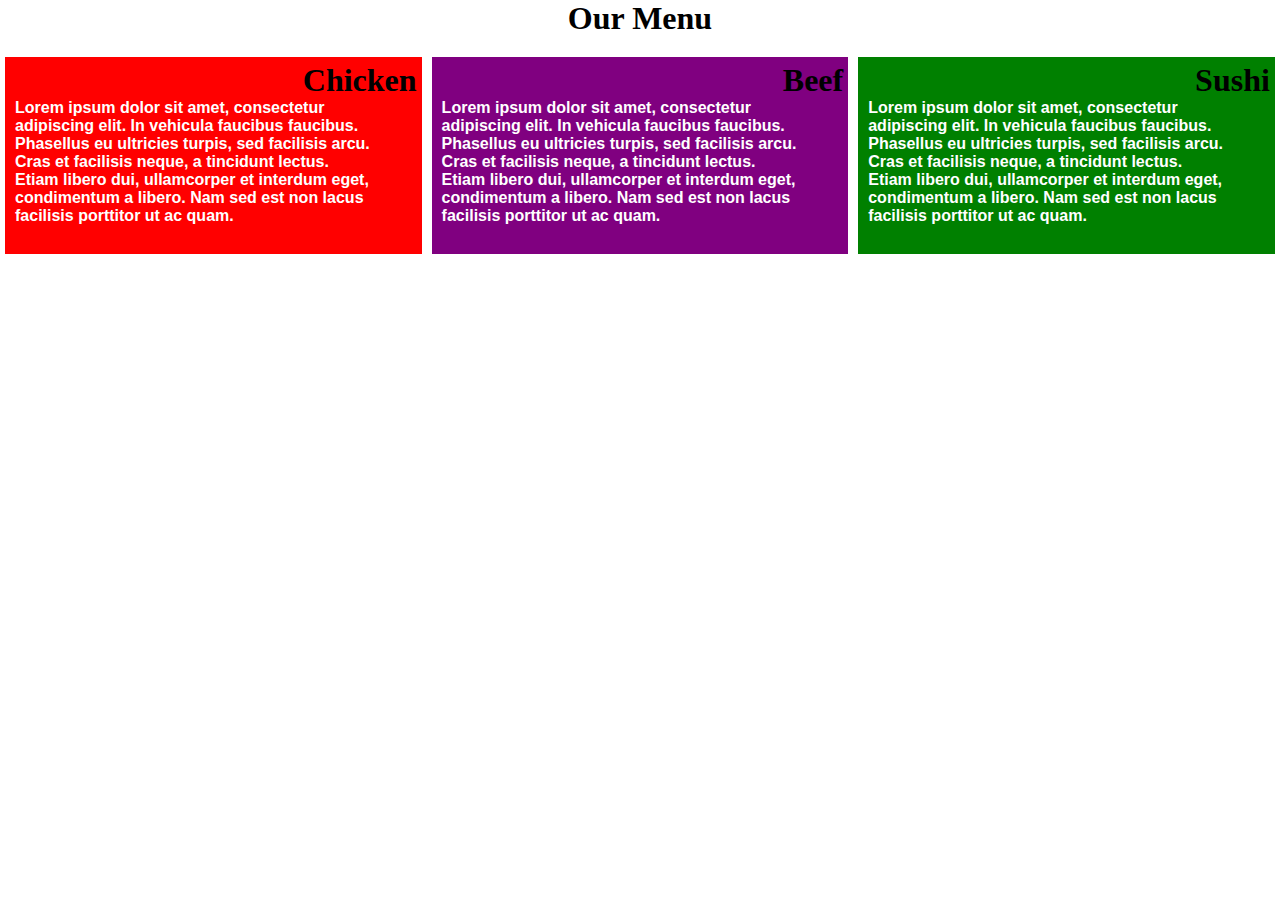
<file: mod2_solution/index.html>
<!DOCTYPE html>
<html>
<head>
<meta charset="utf-8">
<meta name="viewport" content="width=device-width, initial-scale=1">
<title>Our Menu</title>
<style>

/********** Base styles **********/
* {
  box-sizing: border-box;
  margin: 0;
  padding: 0;
}


h1 {
  margin-bottom: 15px;
  text-align: center;
}

#bg{
  background-color: red;
  text-align: right;
  padding: 5px;
  /*border-left: 0px 5px 0px 0px;*/
  margin: 5px;
  font-size: 2em;
}

#bg1{
  background-color: purple;
  text-align: right;
  padding:5px;
  /*border: 0px 5px 0px 0px;*/
  margin: 5px;
  font-size: 2em;
}

#bg2{
  background-color: green;
  text-align: right;
  padding: 5px;
  /*border-left: 0px 5px 0px 0px;*/
  margin: 5px;
  font-size: 2em;
}


p {
  /*border: 1px solid black;*/
  width: 90%;
  height: 150px;
  padding-left: 5px;
  padding-bottom: 5px;	
  margin-right: auto;
  /*margin-left: auto;*/
  font-size: 0.5em;
  font-family: Helvetica;
  color: white;
  text-align: left;
}


/* Simple Responsive Framework. */
.row {
  width: 100%;
  /*position: relative;*/
}

/********** Large devices only **********/
@media (min-width: 992px){
  .col-lg-1, .col-lg-2, .col-lg-3, .col-lg-4, .col-lg-5, .col-lg-6, .col-lg-7, .col-lg-8, .col-lg-9, .col-lg-10, .col-lg-11, .col-lg-12 {
    float: left;
    /*border: 1px solid black;*/
  }
  .col-lg-1 {
    width: 8.33%;
  }
  .col-lg-2 {
    width: 16.66%;
  }
  .col-lg-3 {
    width: 25%;
  }
  .col-lg-4 {
    width: 33.33%;
  }
  .col-lg-5 {
    width: 41.66%;
  }
  .col-lg-6 {
    width: 50%;
  }
  .col-lg-7 {
    width: 58.33%;
  }
  .col-lg-8 {
    width: 66.66%;
  }
  .col-lg-9 {
    width: 74.99%;
  }
  .col-lg-10 {
    width: 83.33%;
  }
  .col-lg-11 {
    width: 91.66%;
  }
  .col-lg-12 {
    width: 100%;
  }
}

/********** Medium devices only **********/
@media (min-width: 768px) and (max-width: 991px) { 
  .col-md-1, .col-md-2, .col-md-3, .col-md-4, .col-md-5, .col-md-6, .col-md-7, .col-md-8, .col-md-9, .col-md-10, .col-md-11, .col-md-12 {
    float: left;
    /*border: 1px solid green;*/
  }
  .col-md-1 {
    width: 8.33%;
  }
  .col-md-2 {
    width: 16.66%;
  }
  .col-md-3 {
    width: 25%;
  }
  .col-md-4 {
    width: 33.33%;
  }
  .col-md-5 {
    width: 41.66%;
  }
  .col-md-6 {
    width: 50%;
  }
  .col-md-7 {
    width: 58.33%;
  }
  .col-md-8 {
    width: 66.66%;
  }
  .col-md-9 {
    width: 74.99%;
  }
  .col-md-10 {
    width: 83.33%;
  }
  .col-md-11 {
    width: 91.66%;
  }
  .col-md-12 {
    width: 100%;
  }
}

</style>
</head>
<body>
<h1>Our Menu</h1>

<div class="row">
  <div class="col-lg-4 col-md-6">
    <h1 id="bg">Chicken
	    <p>
	      Lorem ipsum dolor sit amet, consectetur adipiscing elit. In vehicula faucibus faucibus. Phasellus eu ultricies turpis, sed facilisis arcu. Cras et facilisis neque, a tincidunt lectus. Etiam libero dui, ullamcorper et interdum eget, condimentum a libero. Nam sed est non lacus facilisis porttitor ut ac quam.  
	    </p>
    </h1>
  </div>
  <div class="col-lg-4 col-md-6">
   <h1 id="bg1">Beef
    <p>
      Lorem ipsum dolor sit amet, consectetur adipiscing elit. In vehicula faucibus faucibus. Phasellus eu ultricies turpis, sed facilisis arcu. Cras et facilisis neque, a tincidunt lectus. Etiam libero dui, ullamcorper et interdum eget, condimentum a libero. Nam sed est non lacus facilisis porttitor ut ac quam.  
    </p>
   </h1>
  </div>
  <div class="col-lg-4 col-md-12">
  <h1 id="bg2">Sushi
    <p>
      Lorem ipsum dolor sit amet, consectetur adipiscing elit. In vehicula faucibus faucibus. Phasellus eu ultricies turpis, sed facilisis arcu. Cras et facilisis neque, a tincidunt lectus. Etiam libero dui, ullamcorper et interdum eget, condimentum a libero. Nam sed est non lacus facilisis porttitor ut ac quam. 
    </p>
   </h1>
  </div>
</div>

</body>
</html>
</file>
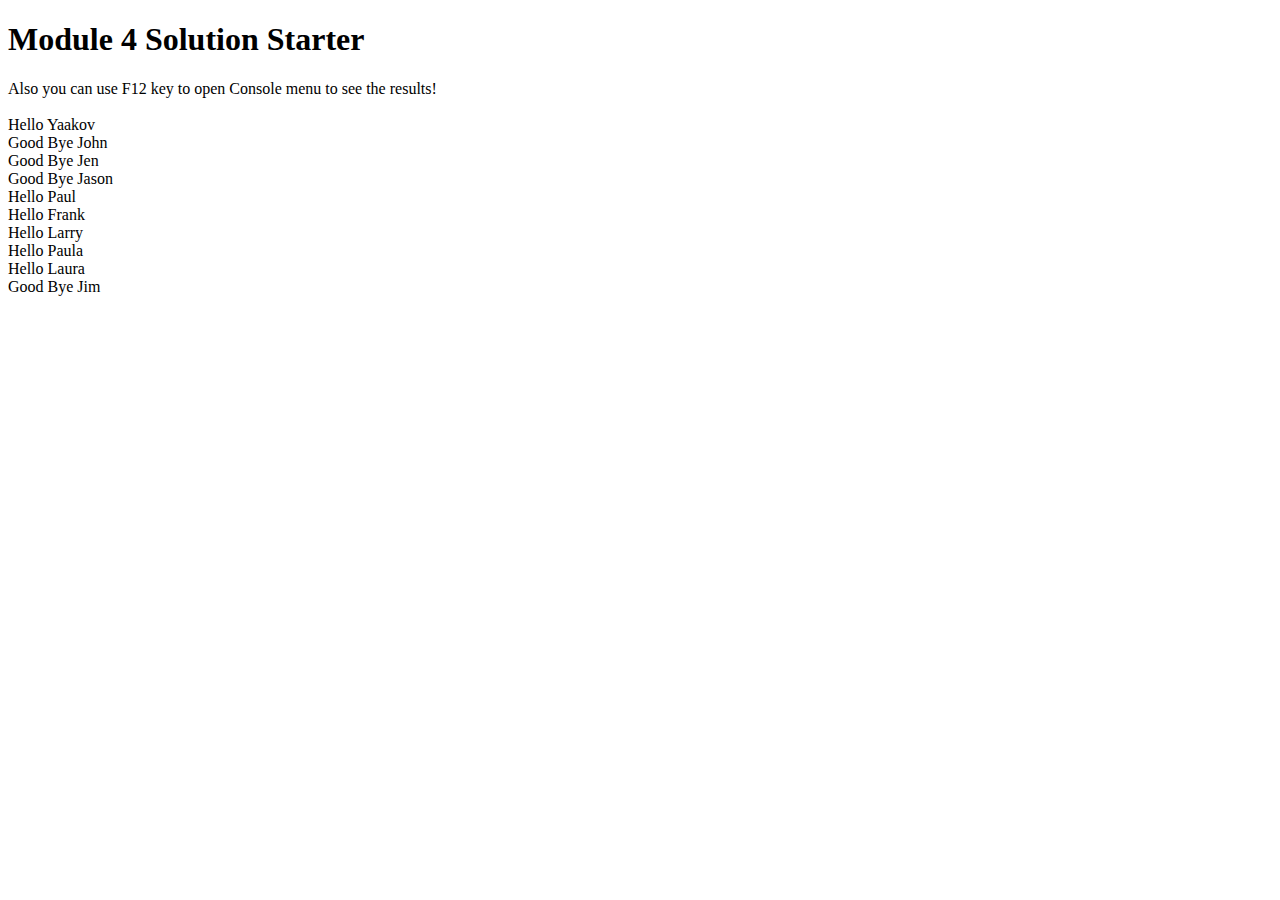
<file: mod4_solution/index.html>
<!DOCTYPE html>
<html>
<head>
  <meta charset="utf-8">
  <title>Module 4 Solution Starter</title>
  <script src="SpeakHello.js"></script>
  <script src="SpeakGoodBye.js"></script>
</head>
<body>
  <h1>Module 4 Solution Starter</h1>

  <div> Also you can use F12 key to open Console menu to see the results!</div>
  <script src="script.js"></script>
</body>

</html>
</file>
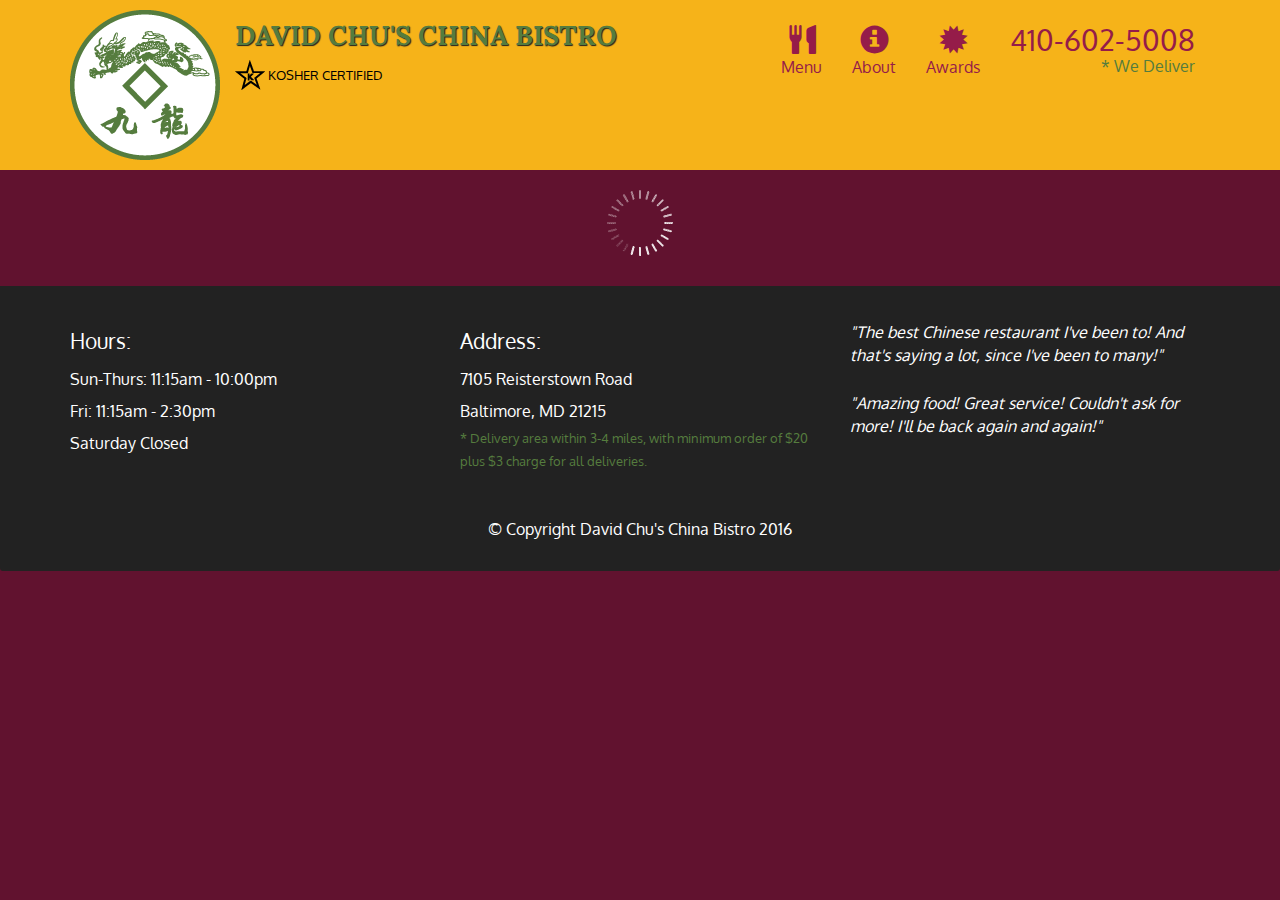
<file: mod5_solution/index.html>
<!doctype html>
<html lang="en">
  <head>
    <meta charset="utf-8">
    <meta http-equiv="X-UA-Compatible" content="IE=edge">
    <meta name="viewport" content="width=device-width, initial-scale=1">
    <title>David Chu's China Bistro</title>
    <link rel="stylesheet" href="css/bootstrap.min.css">
    <link rel="stylesheet" href="css/styles.css">
    <link href='https://fonts.googleapis.com/css?family=Oxygen:400,300,700' rel='stylesheet' type='text/css'>
    <link href='https://fonts.googleapis.com/css?family=Lora' rel='stylesheet' type='text/css'>
  </head>
<body>
  <header>
    <nav id="header-nav" class="navbar navbar-default">
      <div class="container">
        <div class="navbar-header">
          <a href="index.html" class="pull-left visible-md visible-lg">
            <div id="logo-img" alt="Logo image"></div>
          </a>

          <div class="navbar-brand">
            <a href="index.html"><h1>David Chu's China Bistro</h1></a>
            <p>
              <img src="images/star-k-logo.png" alt="Kosher certification">
              <span>Kosher Certified</span>
            </p>
          </div>

          <button id="navbarToggle" type="button" class="navbar-toggle collapsed" data-toggle="collapse" data-target="#collapsable-nav" aria-expanded="false">
            <span class="sr-only">Toggle navigation</span>
            <span class="icon-bar"></span>
            <span class="icon-bar"></span>
            <span class="icon-bar"></span>
          </button>
        </div>
        
        <div id="collapsable-nav" class="collapse navbar-collapse">
           <ul id="nav-list" class="nav navbar-nav navbar-right">
            <li id="navHomeButton" class="visible-xs active">
              <a href="index.html">
                <span class="glyphicon glyphicon-home"></span> Home</a>
            </li>
            <li id="navMenuButton">
              <a href="#" onclick="$dc.loadMenuCategories();">
                <span class="glyphicon glyphicon-cutlery"></span><br class="hidden-xs"> Menu</a>
            </li>
            <li>
              <a href="#">
                <span class="glyphicon glyphicon-info-sign"></span><br class="hidden-xs"> About</a>
            </li>
            <li>
              <a href="#">
                <span class="glyphicon glyphicon-certificate"></span><br class="hidden-xs"> Awards</a>
            </li>
            <li id="phone" class="hidden-xs">
              <a href="tel:410-602-5008">
                <span>410-602-5008</span></a><div>* We Deliver</div>
            </li>
          </ul><!-- #nav-list -->
        </div><!-- .collapse .navbar-collapse -->
      </div><!-- .container -->
    </nav><!-- #header-nav -->
  </header>

  <div id="call-btn" class="visible-xs">
    <a class="btn" href="tel:410-602-5008">
    <span class="glyphicon glyphicon-earphone"></span>
    410-602-5008
    </a>
  </div>
  <div id="xs-deliver" class="text-center visible-xs">* We Deliver</div>

  <div id="main-content" class="container"></div>

  <footer class="panel-footer">
    <div class="container">
      <div class="row">
        <section id="hours" class="col-sm-4">
          <span>Hours:</span><br>
          Sun-Thurs: 11:15am - 10:00pm<br>
          Fri: 11:15am - 2:30pm<br>
          Saturday Closed
          <hr class="visible-xs">
        </section>
        <section id="address" class="col-sm-4">
          <span>Address:</span><br>
          7105 Reisterstown Road<br>
          Baltimore, MD 21215
          <p>* Delivery area within 3-4 miles, with minimum order of $20 plus $3 charge for all deliveries.</p>
          <hr class="visible-xs">
        </section>
        <section id="testimonials" class="col-sm-4">
          <p>"The best Chinese restaurant I've been to! And that's saying a lot, since I've been to many!"</p>
          <p>"Amazing food! Great service! Couldn't ask for more! I'll be back again and again!"</p>
        </section>
      </div>
      <div class="text-center">&copy; Copyright David Chu's China Bistro 2016</div>
    </div>
  </footer>

  <!-- jQuery (Bootstrap JS plugins depend on it) -->
  <script src="js/jquery-2.1.4.min.js"></script>
  <script src="js/bootstrap.min.js"></script>
  <script src="js/ajax-utils.js"></script>
  <script src="js/script.js"></script>
</body>
</html>
</file>
<file: mod5_solution/css/styles.css>
body {
  font-size: 16px;
  color: #fff;
  background-color: #61122f;
  font-family: 'Oxygen', sans-serif;
}

/** HEADER **/
#header-nav {
  background-color: #f6b319;
  border-radius: 0;
  border: 0;
}

#logo-img {
  background: url('../images/restaurant-logo_large.png') no-repeat;
  width: 150px;
  height: 150px;
  margin: 10px 15px 10px 0;
}

.navbar-brand {
  padding-top: 25px;
}
.navbar-brand h1 { /* Restaurant name */
  font-family: 'Lora', serif;
  color: #557c3e;
  font-size: 1.5em;
  text-transform: uppercase;
  font-weight: bold;
  text-shadow: 1px 1px 1px #222;
  margin-top: 0;
  margin-bottom: 0;
  line-height: .75;
}
.navbar-brand a:hover, .navbar-brand a:focus {
  text-decoration: none;
}
.navbar-brand p { /* Kosher cert */
  color: #000;
  text-transform: uppercase;
  font-size: .7em;
  margin-top: 15px;
}
.navbar-brand p span { /* Star-K */
  vertical-align: middle;
}

#nav-list {
  margin-top: 10px;
}
#nav-list a {
  color: #951C49;
  text-align: center;
}
#nav-list a:hover {
  background: #E7E7E7;
}
#nav-list a span {
  font-size: 1.8em;
}

#phone {
  margin-top: 5px;
}
#phone a { /* Phone number */
  text-align: right;
  padding-bottom: 0;
}
#phone div { /* We Deliver */
  color: #557c3e;
  text-align: right;
  padding-right: 15px;
}

.navbar-header button.navbar-toggle, .navbar-header .icon-bar {
  border: 1px solid #61122f;
}
.navbar-header button.navbar-toggle {
  clear: both;
  margin-top: -30px;
}
/* END HEADER */

/* FOOTER */
.panel-footer {
  margin-top: 30px;
  padding-top: 35px;
  padding-bottom: 30px;
  background-color: #222;
  border-top: 0;
}
.panel-footer div.row {
  margin-bottom: 35px;
}
#hours, #address {
  line-height: 2;
}
#hours > span, #address > span {
  font-size: 1.3em;
}
#address p {
  color: #557c3e;
  font-size: .8em;
  line-height: 1.8;
}
#testimonials {
  font-style: italic;
}
#testimonials p:nth-child(2) {
  margin-top: 25px;
}
/* END FOOTER */



/* HOME PAGE */
.container .jumbotron {
  box-shadow: 0 0 50px #3F0C1F;
  border: 2px solid #3F0C1F;
}

#menu-tile, #specials-tile, #map-tile {
  height: 250px;
  width: 100%;
  margin-bottom: 15px;
  position: relative;
  border: 2px solid #3F0C1F;
  overflow: hidden;
}
#menu-tile:hover, #specials-tile:hover, #map-tile:hover {
  box-shadow: 0 1px 5px 1px #cccccc;
}
#menu-tile {
  background: url('../images/menu-tile.jpg') no-repeat;
  background-position: center;
}
#specials-tile {
  background: url('../images/specials-tile.jpg') no-repeat;
  background-position: center;
}
#menu-tile span, #specials-tile span, #map-tile span {
  position: absolute;
  bottom: 0;
  right: 0;
  width: 100%;
  text-align: center;
  font-size: 1.6em;
  text-transform: uppercase;
  background-color: #000;
  color: #fff;
  opacity: .8;
}
/* END HOME PAGE */

/* MENU CATEGORIES PAGE */
.category-tile { 
  position: relative;
  border: 2px solid #3F0C1F;
  overflow: hidden;
  width: 200px;
  height: 200px;
  margin: 0 auto 15px;
}
.category-tile span {
  position: absolute;
  bottom: 0;
  right: 0;
  width: 100%;
  text-align: center;
  font-size: 1.2em;
  text-transform: uppercase;
  background-color: #000;
  color: #fff;
  opacity: .8;
}
.category-tile:hover {
  box-shadow: 0 1px 5px 1px #cccccc;
}

#menu-categories-title + div {
  margin-bottom: 50px;
}
/* END MENU CATEGORIES PAGE */

/* SINGLE CATEGORY PAGE */
.menu-item-tile {
  margin-bottom: 25px;
}
.menu-item-tile hr {
  width: 80%;
}
.menu-item-tile .menu-item-price {
  font-size: 1.1em;
  text-align: right;
  margin-top: -15px;
  margin-right: -15px;
}
.menu-item-tile .menu-item-price span {
  font-size: .6em;
}
.menu-item-photo {
  position: relative;
  border: 2px solid #3F0C1F; 
  overflow: hidden;
  padding: 0;
  margin-right: -15px;
  margin-left: auto;
  margin-bottom: 20px;
  max-width: 250px;
}
.menu-item-photo div {
  position: absolute;
  bottom: 0;
  right: 0;
  width: 80px;
  background-color: #557c3e;
  text-align: center;
}
.menu-item-description {
  padding-right: 30px;
}
h3.menu-item-title {
  margin: 0 0 10px;
}
.menu-item-details {
  font-size: .9em;
  font-style: italic;
}
/* END SINGLE CATEGORY PAGE */


/********** Large devices only **********/
@media (min-width: 1200px) {
  .container .jumbotron {
    background: url('../images/jumbotron_1200.jpg') no-repeat;
    height: 675px;
  }
}

/********** Medium devices only **********/
@media (min-width: 992px) and (max-width: 1199px) {
  /* Header */
  #logo-img {
    background: url('../images/restaurant-logo_medium.png') no-repeat;
    width: 100px;
    height: 100px;
    margin: 5px 5px 5px 0;
  }
  /* End Header */

  /* Home Page */
  .container .jumbotron {
    background: url('../images/jumbotron_992.jpg') no-repeat;
    height: 558px;
  }
  /* End Home Page */
}

/********** Small devices only **********/
@media (min-width: 768px) and (max-width: 991px) {
  /* Home Page */
  .container .jumbotron {
    background: url('../images/jumbotron_768.jpg') no-repeat;
    height: 432px;
  }
  /* End Home Page */
}

/********** Extra small devices only **********/
@media (max-width: 767px) {
  /* Header */
  .navbar-brand {
    padding-top: 10px;
    height: 80px;
  }
  .navbar-brand h1 { /* Restaurant name */
    padding-top: 10px;
    font-size: 5vw; /* 1vw = 1% of viewport width */
  }
  .navbar-brand p { /* Kosher cert */
    font-size: .6em;
    margin-top: 12px;
  }
  .navbar-brand p img { /* Star-K */
    height: 20px;
  }

  #collapsable-nav a { /* Collapsed nav menu text */
    font-size: 1.2em;
  }
  #collapsable-nav a span { /* Collapsed nav menu glyph */
    font-size: 1em;
    margin-right: 5px;
  }

  #call-btn > a {
    font-size: 1.5em;
    display: block;
    margin: 0 20px;
    padding: 10px;
    border: 2px solid #fff;
    background-color: #f6b319;
    color: #951c49;
  }
  #xs-deliver {
    margin-top: 5px;
    font-size: .7em;
    letter-spacing: .1em;
    text-transform: uppercase;
  }
  /* End Header */

  /* Footer */
  .panel-footer section {
    margin-bottom: 30px;
    text-align: center;
  }
  .panel-footer section:nth-child(3) {
    margin-bottom: 0; /* margin already exists on the whole row */
  }
  .panel-footer section hr {
    width: 50%;
  }
  /* End Footer */

  /* Home Page */
  .container .jumbotron {
    margin-top: 30px;
    padding: 0;
  }
  #menu-tile, #specials-tile {
    width: 360px;
    margin: 0 auto 15px;
  }

  .menu-item-photo {
    margin-right: auto;
  }
  .menu-item-tile .menu-item-price {
    text-align: center;
  }
  .menu-item-description {
    text-align: center;;
  }
}


/********** Super extra small devices Only :-) (e.g., iPhone 4) **********/
@media (max-width: 479px) {
  /* Header */
  .navbar-brand h1 { /* Restaurant name */
    padding-top: 5px;
    font-size: 6vw;
  }
  /* End Header */
  
  /* Home page */
  #menu-tile, #specials-tile {
    width: 280px;
    margin: 0 auto 15px;
  }

  .col-xxs-12 {
    position: relative;
    min-height: 1px;
    padding-right: 15px;
    padding-left: 15px;
    float: left;
    width: 100%;
  }
}
</file>
